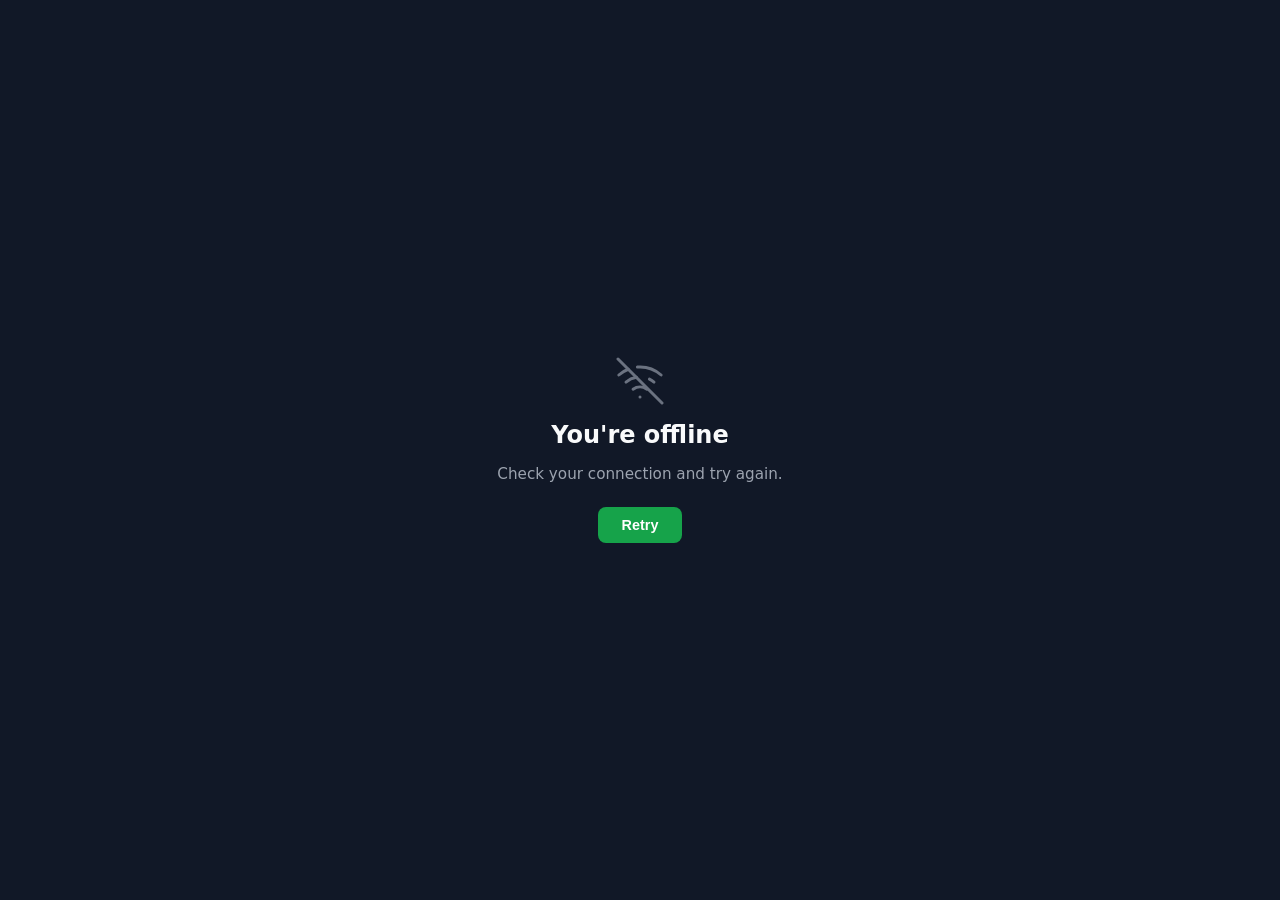
<file: Futelo.Client/wwwroot/offline.html>
<!DOCTYPE html>
<html lang="en">
<head>
    <meta charset="utf-8" />
    <meta name="viewport" content="width=device-width, initial-scale=1.0" />
    <title>Futelo — Offline</title>
    <style>
        * { box-sizing: border-box; margin: 0; padding: 0; }
        body {
            background: #111827;
            color: #F9FAFB;
            font-family: Inter, system-ui, sans-serif;
            display: flex;
            flex-direction: column;
            align-items: center;
            justify-content: center;
            min-height: 100vh;
            gap: 1rem;
            text-align: center;
            padding: 2rem;
        }
        svg { color: #6B7280; }
        h1 { font-size: 1.5rem; font-weight: 600; }
        p { color: #9CA3AF; font-size: 0.95rem; max-width: 320px; }
        button {
            margin-top: 0.5rem;
            padding: 0.6rem 1.5rem;
            background: #16A34A;
            color: #fff;
            border: none;
            border-radius: 0.5rem;
            font-size: 0.9rem;
            font-weight: 600;
            cursor: pointer;
        }
        button:hover { background: #15803D; }
    </style>
</head>
<body>
    <svg xmlns="http://www.w3.org/2000/svg" width="48" height="48" viewBox="0 0 24 24"
         fill="none" stroke="currentColor" stroke-width="1.5" stroke-linecap="round" stroke-linejoin="round">
        <line x1="1" y1="1" x2="23" y2="23"/>
        <path d="M16.72 11.06A10.94 10.94 0 0 1 19 12.55"/>
        <path d="M5 12.55a10.94 10.94 0 0 1 5.17-2.39"/>
        <path d="M10.71 5.05A16 16 0 0 1 22.56 9"/>
        <path d="M1.42 9a15.91 15.91 0 0 1 4.7-2.88"/>
        <path d="M8.53 16.11a6 6 0 0 1 6.95 0"/>
        <line x1="12" y1="20" x2="12.01" y2="20"/>
    </svg>
    <h1>You're offline</h1>
    <p>Check your connection and try again.</p>
    <button onclick="window.location.reload()">Retry</button>
</body>
</html>
</file>
